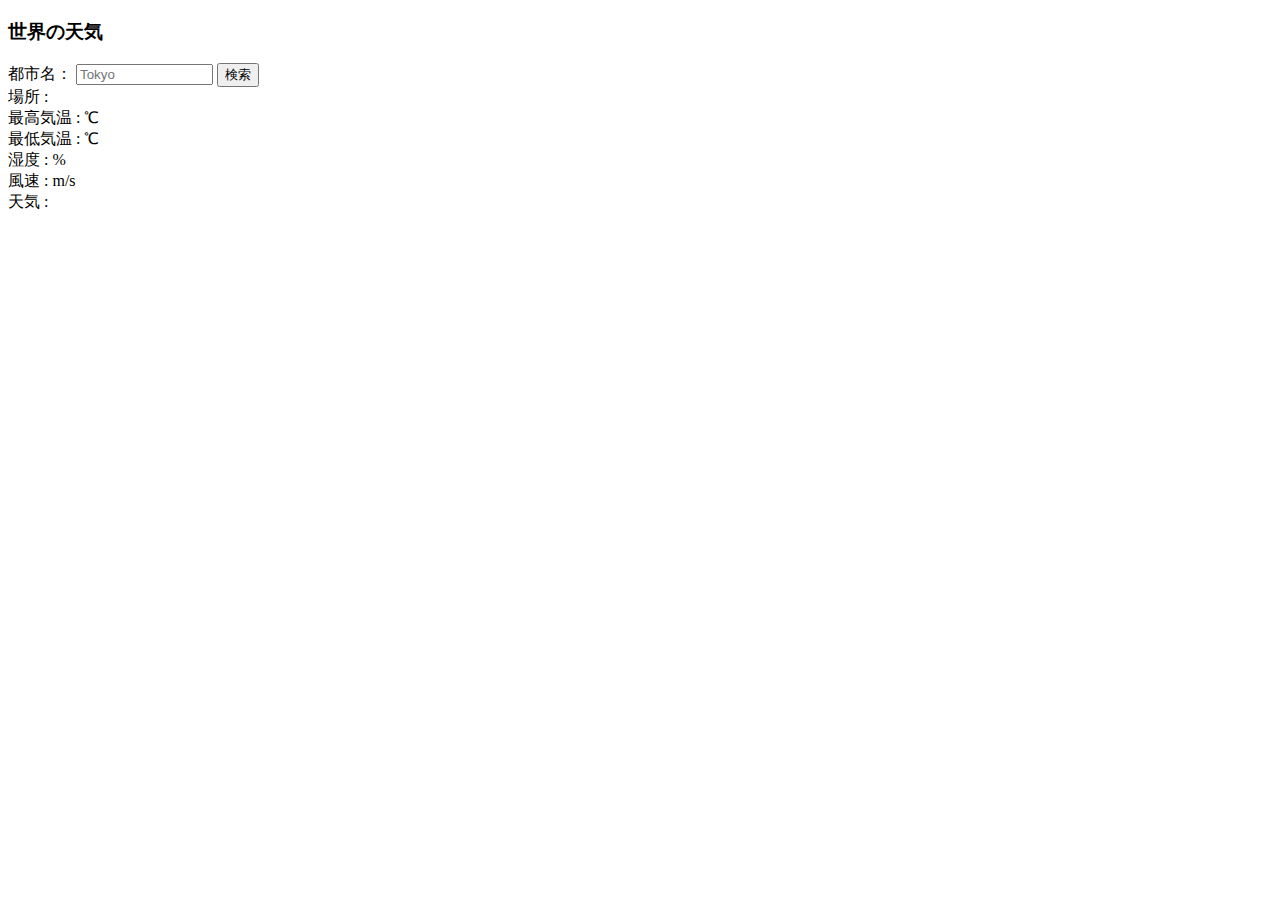
<file: Ajax-Lesson/index.html>
<!DOCTYPE html>
<html>
    <head>
        <meta charset="utf-8" />
        <title>世界の天気</title>
    </head>
    <body>
    <h3>世界の天気</h3>
      <label>都市名：</label>
        <input id="cityname" type="text" size="14" maxlength="14" placeholder="Tokyo">
        <button id="btn">検索</button><br>
       <span>場所 :</span>
       <span id="place"></span><br>
       <span>最高気温 :</span>
       <span id="temp_max"></span>
       <span> ℃</span><br>
       <span>最低気温 :</span>
       <span id="temp_min"></span>
       <span> ℃</span><br>
       <span>湿度 :</span>
       <span id="humidity"></span>
       <span> %</span><br>
       <span>風速 :</span>
       <span id="speed"></span>
       <span> m/s</span><br>
       <span>天気 :</span>
       <span id="weather"></span>
       <div id="icon"><img id="img"></div>
        <script src="js/jquery.min.js"></script>
        <script src="js/script.js"></script>
    </body>
</html>
</file>
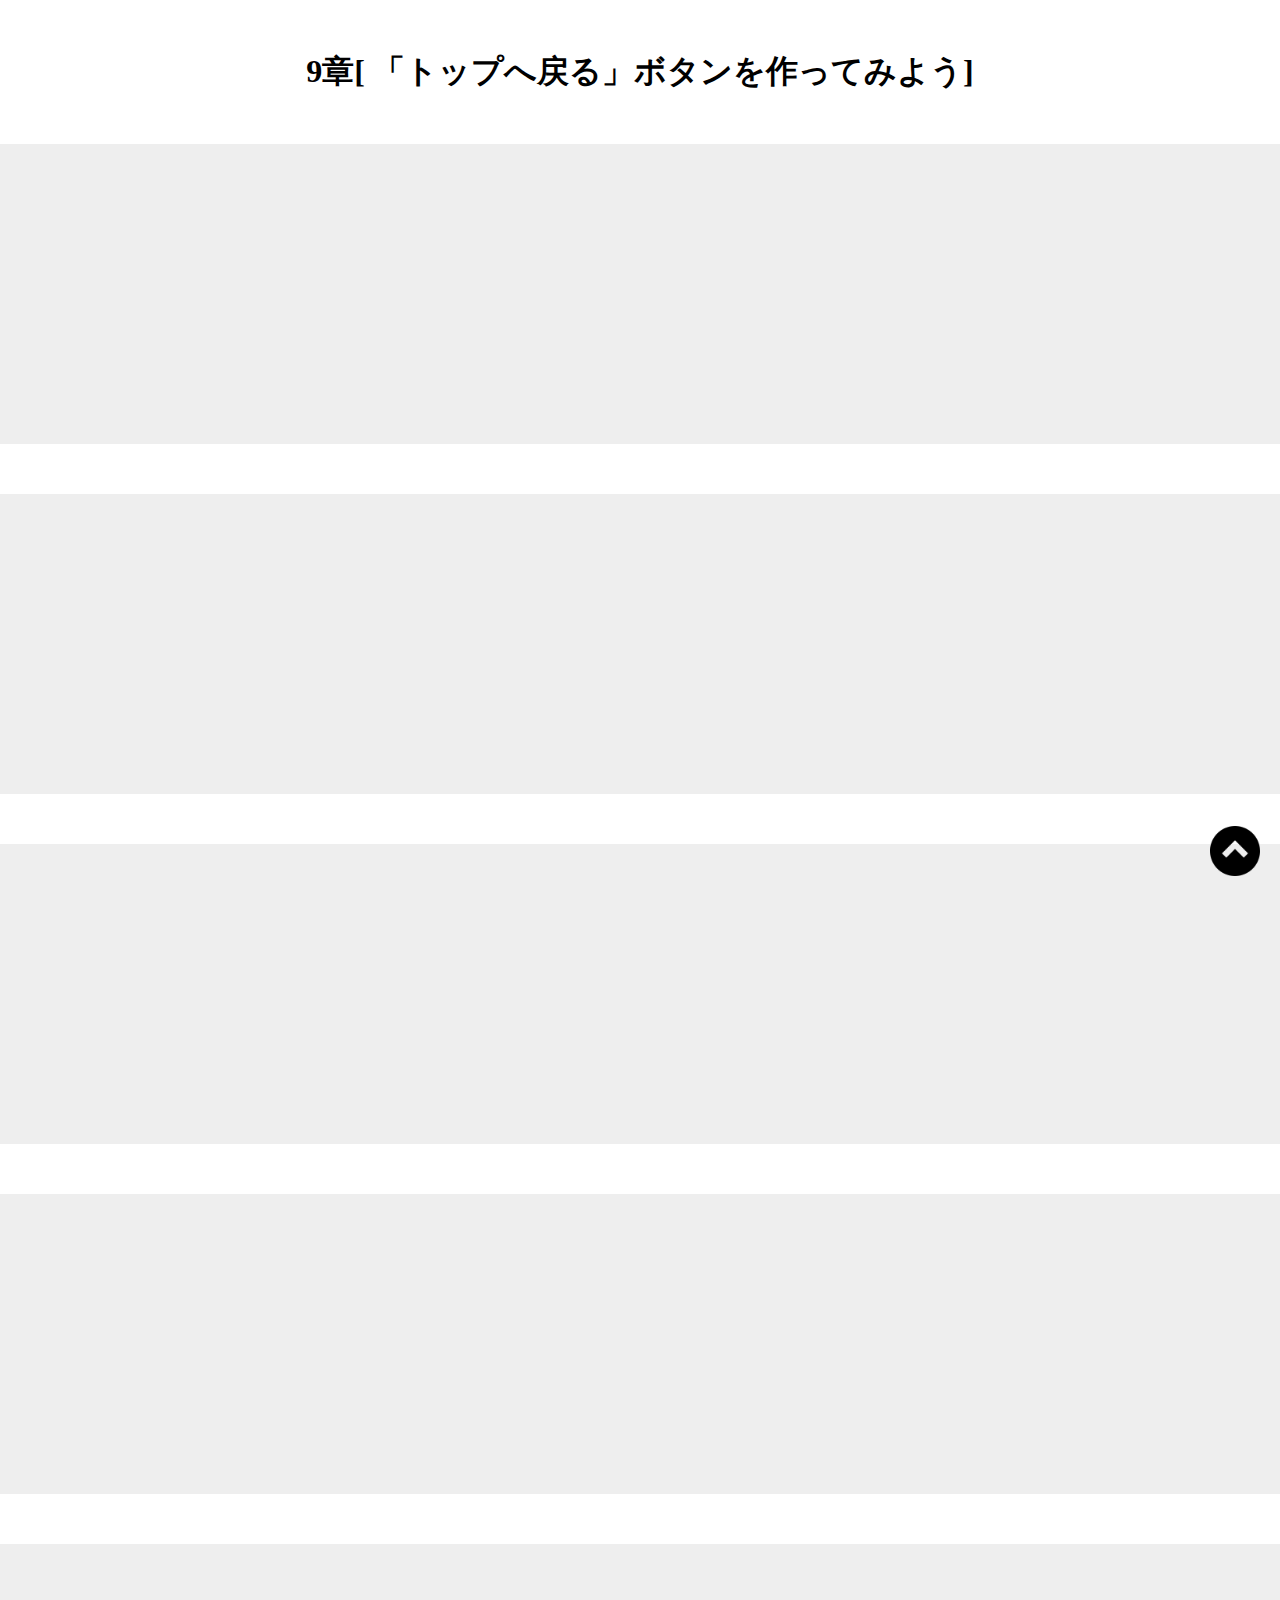
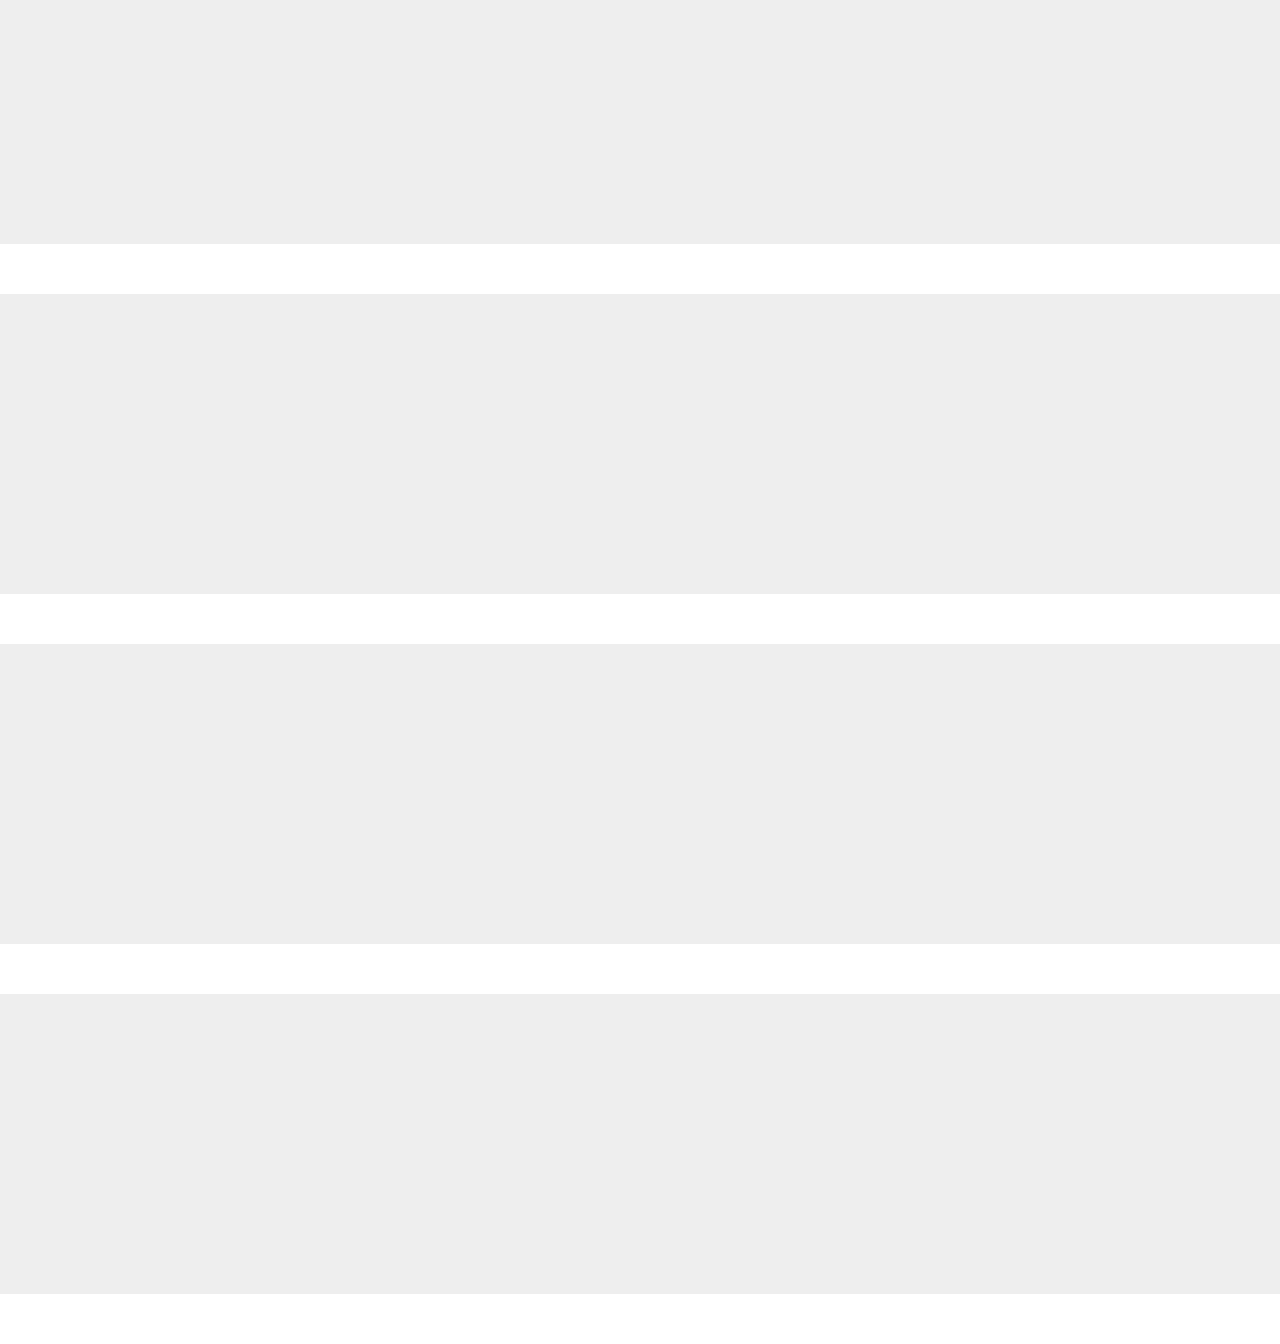
<file: Pagetop-Lesson/index.html>
<!DOCTYPE html>
<html lang="ja">
<head>
    <meta charset="UTF-8">
    <link rel="stylesheet" href="css/style.css" media="all">
    
    <meta name="viewport" content="width=device-width, initial-scale=1.0">
    <title>Document</title>
</head>
<body>
    <h1>9章[ 「トップへ戻る」ボタンを作ってみよう]</h1>
    <div class="box"></div>
    <div class="box"></div>
    <div class="box"></div>
    <div class="box"></div>
    <div class="box"></div>
    <div class="box"></div>
    <div class="box"></div>
    <div class="box"></div>
    <span id="back">
        <a href="#">
         <img src="img/arrow.png" alt="">
        </a>
    </span>
    <script type="text/javascript" src="js/jquery.min.js"></script>
    <script type="text/javascript" src="js/script.js"></script>
</body>


</html>
</file>
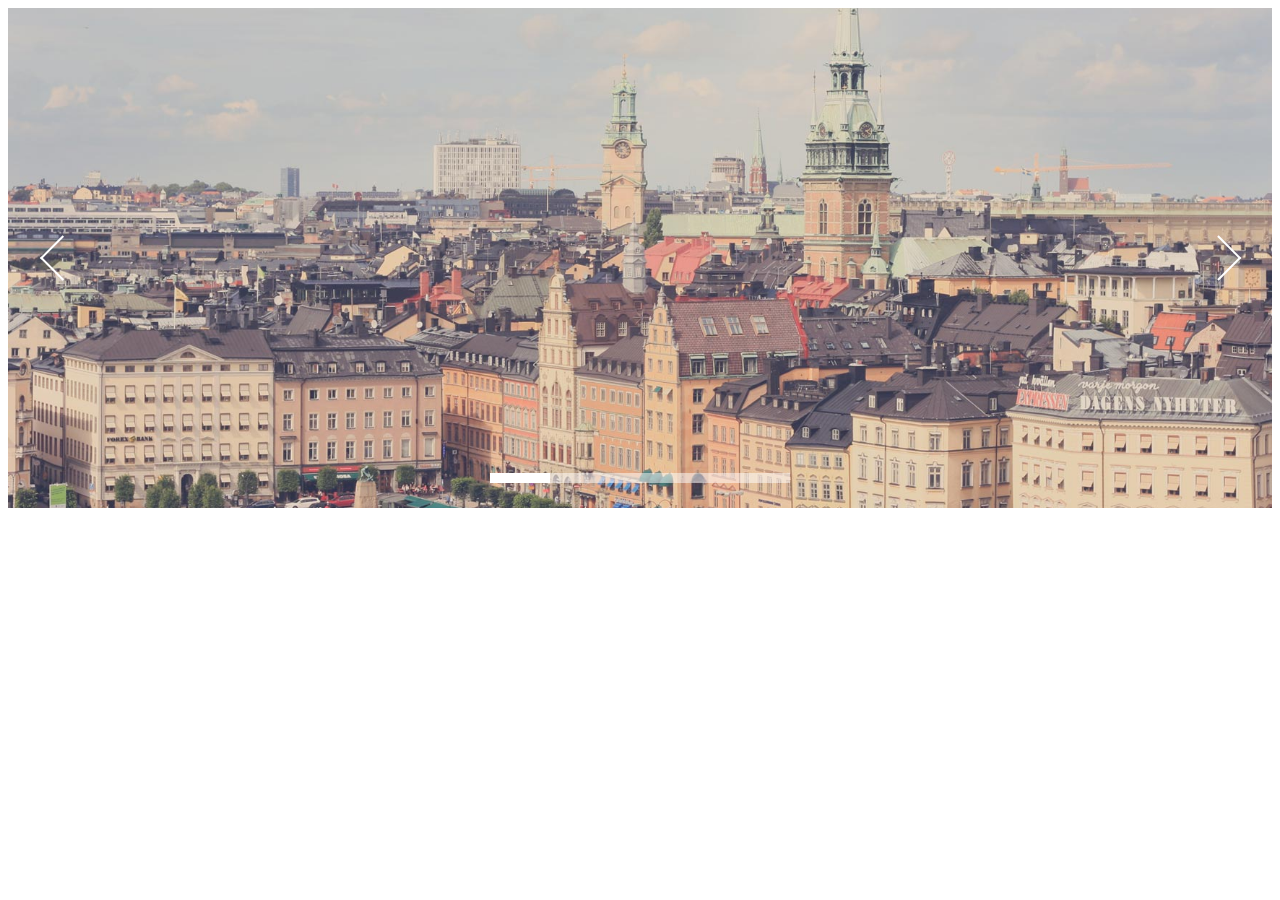
<file: SlideShow-Lesson/index.html>
<!DOCTYPE html>
<html lang="ja">
<head>
    <meta charset="UTF-8">
    <link rel="stylesheet" href="css/skippr.css">
    <link rel="stylesheet" href="css/style.css">
    <meta name="viewport" content="width=device-width, initial-scale=1.0">
    <title>skippr</title>
</head>
<body>
    <div class="container">
        <div class="theTarget">
            <div style="background-image: url(img/test1.jpg")></div>
            <div style="background-image: url(img/test2.jpg")></div>
            <div style="background-image: url(img/test3.jpg")></div>
            <div style="background-image: url(img/test4.jpg")></div>
            <div style="background-image: url(img/test5.jpg")></div>
        </div>
    </div>

    <script src="js/jquery.min.js"></script>
    <script src="js/skippr.min.js"></script>
    <script src="js/script.js"></script>
</body>
</html>
</file>
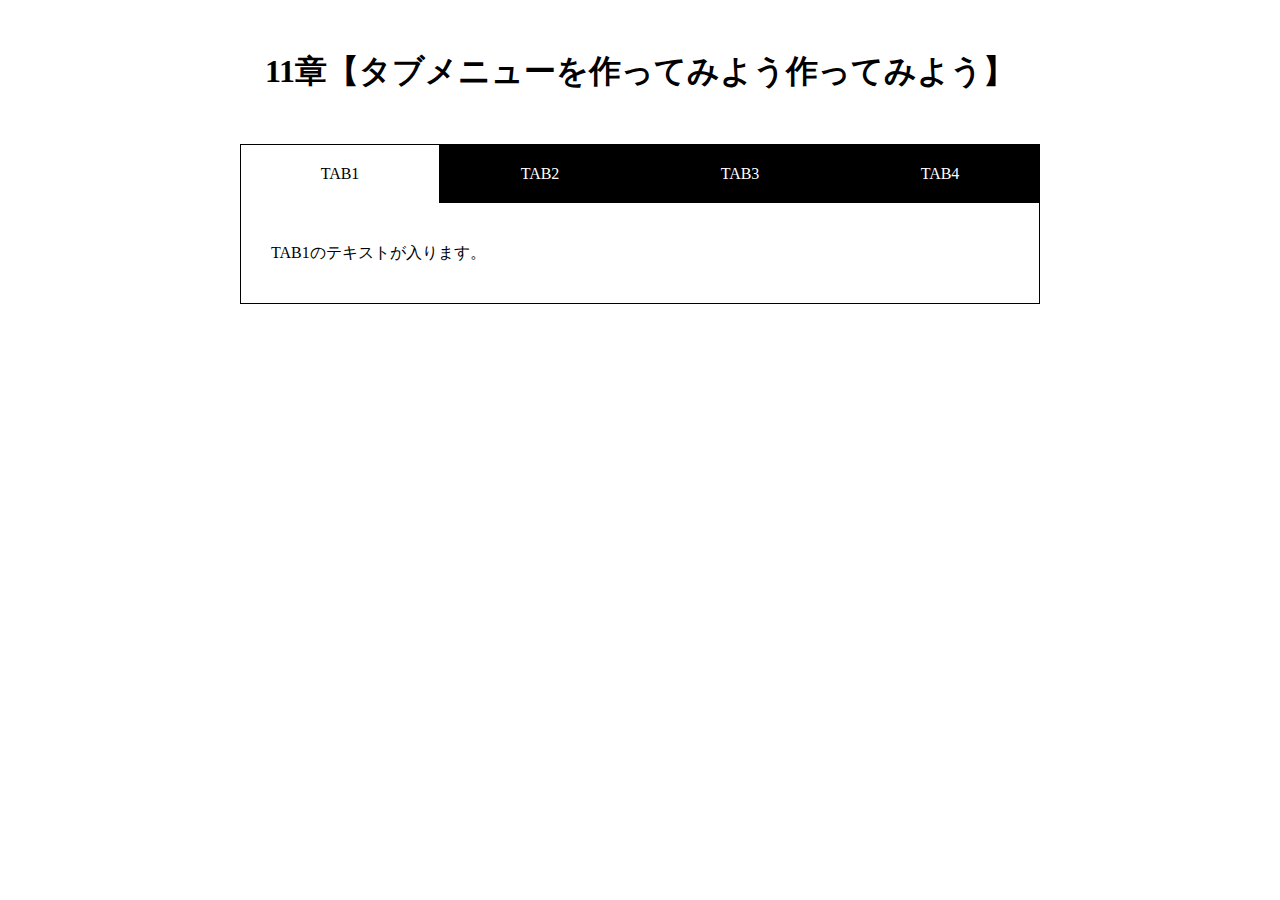
<file: Tabbar-Lesson/index.html>
<!DOCTYPE html>
<html lang="ja">
<head>
    <meta charset="UTF-8">
    <link rel="stylesheet" href="css/style.css" media="all">

    <meta name="viewport" content="width=device-width, initial-scale=1.0">
    <title>Document</title>
</head>
<body>
    <h1>11章【タブメニューを作ってみよう作ってみよう】</h1>

<div class="wrap">
    <ul id="tab-menu" class="clearfix">
      <li><a href="#tab1" class="active">TAB1</a></li>
      <li><a href="#tab2" class="">TAB2</a></li>
      <li><a href="#tab3" class="">TAB3</a></li>
      <li><a href="#tab4" class="">TAB4</a></li>
    </ul>

    <div id="tab-contents" class="clearfix">
        <div id="tab1" class="tab">
            <p>TAB1のテキストが入ります。</p>
        </div>
        <div id="tab2" class="tab">
            <p>TAB2のテキストが入ります。TAB2のテキストが入ります。</p>
        </div>
        <div id="tab3" class="tab">
            <p>TAB3のテキストが入ります。TAB3のテキストが入ります。TAB3のテキストが入ります。</p>
        </div>
        <div id="tab4" class="tab">
            <p>TAB4のテキストが入ります。TAB4のテキストが入ります。TAB4のテキストが入ります。TAB4のテキストが入ります。</p>
        </div>
    </div>
</div>
    <script type="text/javascript" src="js/jquery.min.js"></script>
    <script type="text/javascript" src="js/script.js"></script>
</body>
</file>
<file: Pagetop-Lesson/css/style.css>
@charset "UTF-8";

*{
    margin: 0;
    padding: 0;
    box-sizing: border-box;
}

h1{
    text-align: center;
    margin: 50px 0;
}

.box{
    height: 300px;
    width: 600;
    margin: 0 auto 50px;
    background-color: #eee;
}

#back{
    position: fixed;
    right: 20px;
    bottom: 20px;
}

#back img{
    width:  50px;
}
</file>
<file: SlideShow-Lesson/css/skippr.css>
.skippr{width:100%;height:100%;position:relative;overflow:hidden}.skippr>div{position:absolute;width:100%;height:100%;background-size:cover;background-position:50% 62.5%}.skippr>img{position:absolute;top:50%;left:50%;-webkit-transform:translate(-50%, -50%);-moz-transform:translate(-50%, -50%);-ms-transform:translate(-50%, -50%);transform:translate(-50%, -50%);width:100%;min-height:100%}.skippr-nav-container{position:absolute;left:50%;-webkit-transform:translate(-50%, 0);transform:translate(-50%, 0);-moz-transform:translate(-50%, 0);-ms-transform:translate(-50%, 0);bottom:25px;overflow:auto;z-index:999}.skippr-nav-element{cursor:pointer;float:left;background-color:rgba(255,255,255,0.5);-webkit-transition:all .25s linear;transition:all .25s linear}.skippr-nav-element-bubble{width:12px;height:12px;border-radius:50%;margin:0 4px}.skippr-nav-element-block{width:60px;height:10px}.skippr-nav-element:hover,.skippr-nav-element-active{background-color:#fff}.skippr-arrow{position:absolute;z-index:999;top:50%;-webkit-transform:translate(0%, -50%);-moz-transform:translate(0%, -50%);-ms-transform:translate(0%, -50%);transform:translate(0%, -50%);width:30px;height:30px;transform-origin:center center;-webkit-transform-origin:top left;cursor:pointer}.skippr-previous{left:2.5%;-webkit-transform:rotate(-45deg);transform:rotate(-45deg);border-top:2px solid white;border-left:2px solid white}.skippr-next{right:3.5%;-webkit-transform:rotate(-45deg);transform:rotate(-45deg);border-bottom:2px solid white;border-right:2px solid white}
/*# sourceMappingURL=skippr.css.map */
</file>
<file: SlideShow-Lesson/css/style.css>
.container{
    height:500px;
}
</file>
<file: Tabbar-Lesson/css/style.css>
@charset "UTF-8";

 
* {
  margin: 0;
  padding: 0;
  box-sizing: border-box;
}

h1{
  text-align: center;
  margin: 50px 0;
}

.wrap{
  width: 90%;
  max-width: 800px;
  margin: 0 auto;
}

.clearfix:after{
  content:"";
  clear: both;
  display: block;
}

#tab-menu li {
  float: left;
  list-style-type: none;
  width: 25%;
}

#tab-menu a {
  color: #fff;
  text-decoration: none;
  display: block;
  padding: 20px;
  text-align: center;
  background: #000;
  border: 1px solid #000;
  border-bottom: none;
}

#tab-menu .active {
  background: #fff;
  color: #000;
}

#tab-contents .tab {
  padding: 30px;
  background: #fff;
  border: 1px solid #000;
  border-top: none;
}

#tab-contents p{
  color:#000;
  line-height: 2.5;
}
</file>
